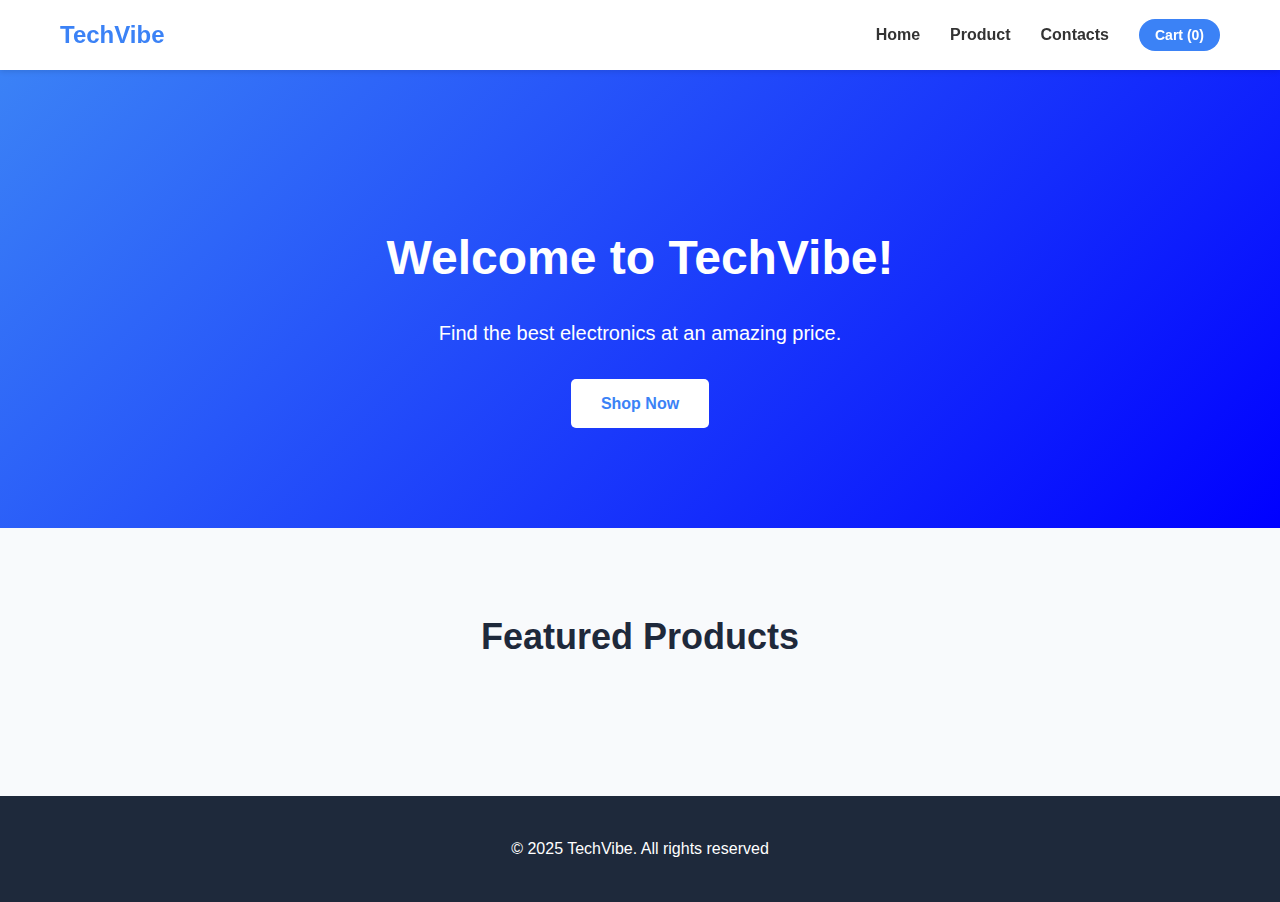
<file: index.html>
<!DOCTYPE html>
<html lang="en">
<head>
     <meta charset="UTF-8">
     <meta name="viewport" content="width=device-width, initial-scale=1.0">
     <title>TechVibe - Home</title>
     <link rel="stylesheet" href="style.css">
</head>
<body>
    <nav class="navbar">
        <div class="nav-container">
            <h2 class="logo">TechVibe</h2>
            <ul class="nav-menu">
                <li><a href="index.html">Home</a></li>
                <li><a href="products.html">Product</a></li>
                <li><a href="contact.html">Contacts</a></li>
                <li><a href="cart.html" class="cart-link">Cart (0)</a></li>
            </ul>
        </div>
    </nav>
    
    <section class="hero">
        <div class="hero-content">
            <h1>Welcome to TechVibe!</h1>
            <p>Find the best electronics at an amazing price.</p>
            <a href="products.html" class="button">Shop Now</a>
        </div>
    </section>

    <section class="featured">
        <div class="container">
            <h2>Featured Products</h2>
            <div class="products-grid" id="featured-products">
                <!--Products will come from javaScript here-->
            </div>

           
        </div>
    </section>
           <footer class="footer">
                <p>&copy; 2025 TechVibe. All rights reserved</p>
            </footer>

            <script src="script.js"></script>
</body>

</html>
</file>
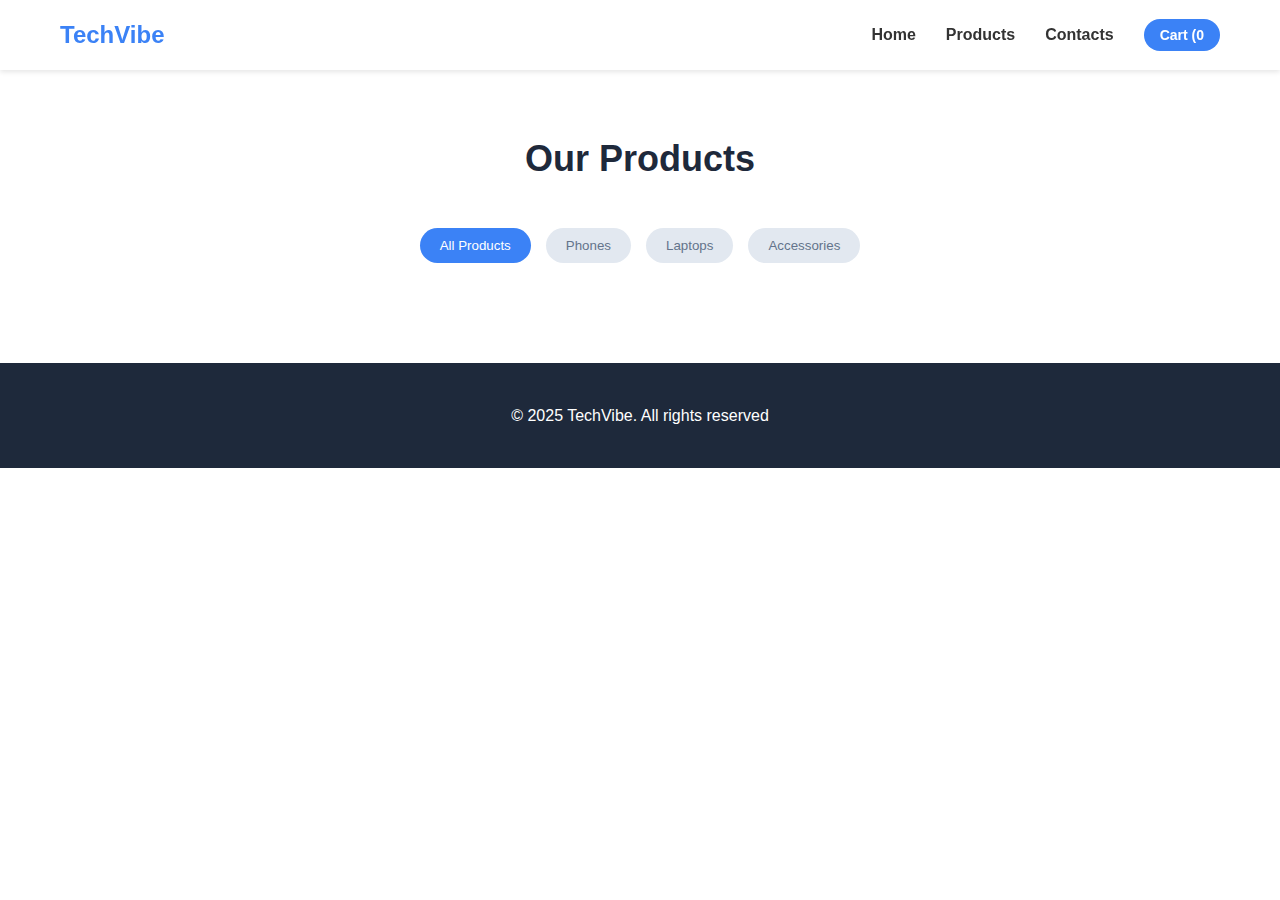
<file: products.html>
<!DOCTYPE html>
<html lang="en">
<head>
     <meta charset="UTF-8">
     <meta name="viewport" content="width=device-width, initial-scale=1.0">
     <title>TechVibe - Products</title>
     <link rel="stylesheet" href="style.css">
</head>
<body>
    <nav class="navbar">
        <div class="nav-container">
            <h2 class="logo">TechVibe</h2>
            <ul class="nav-menu">
                <li><a href="index.html">Home</a></li>
                <li><a href="products.html">Products</a></li>
                <li><a href="contact.html">Contacts</a></li>
                <li><a href="cart.html" class="cart-link">Cart (<span id="cart-count">0</span></a></li>
            </ul>
        </div>
    </nav>
    
    <main class="main-content">
        <div class="container">
            <h1 class="page-title">Our Products</h1>

            <!--Filter Buttons-->
            <div class="filters">
                   <button class="filter-button active" data-catagory="phones">All Products</button>
                   <button class="filter-button" data-catagory="phones">Phones</button>
                   <button class="filter-button" data-catagory="phones">Laptops</button>
                   <button class="filter-button" data-catagory="phones">Accessories</button>
            </div>

            <!--Products here-->

            <div class="products-grid" id="products-grid">
                <!--Javascript will populate products here-->
            </div>
        </div>
    </main>
   
           <footer class="footer">
                <p>&copy; 2025 TechVibe. All rights reserved</p>
            </footer>

            <script src="script.js"></script>
</body>

</html>
</file>
<file: style.css>
*{
    margin: 0;
    padding: o;
    box-sizing: border-box;
}

body{
    font-family: 'Gill Sans', 'Gill Sans MT', Calibri, 'Trebuchet MS', sans-serif;
    line-height: 1.6;
    color: #232323;
}

.container{
    max-width: 1200px;
    margin: 0 auto;
    padding: 0 20px;
}

.navbar{
    background-color: white;
    box-shadow: 0 2px 5px rgba(0,0,0,0.1);
    position: fixed;
    top: 0;
    width: 100%;
    z-index: 100;
}

.nav-container{
    max-width: 1200px;
    margin: 0 auto;
    padding: 0 20px;
    display: flex;
    justify-content: space-between;
    align-items: center;
    height: 70px;
}

.logo{
    color: #3b82f6;
    font-size: 24px;
}

.nav-menu{
    display: flex;
    list-style: none;
    gap: 30px;
}

.nav-menu a{
    text-decoration: none;
    color:#333 ;
    font-weight: 600;
}

.nav-menu a:hover{
    color: blue;
    font-size: larger;
}

.cart-link{
    background-color: #3b82f6;
    color: white !important;
    padding: 8px 16px;
    border-radius: 20px;
    font-size: 14px;
}

.cart-link a:hover{
    background-color: #2535eb;

}

.hero{
    background: linear-gradient(135deg,#3b82f6, blue );
    color: white;
    text-align: center;
    padding: 150px 10px 100px;
    margin-top: 70px;
}

.hero h1{
    font-size:48px ;
    margin-bottom: 20px;
    font-weight: bold;
}

.hero p{
    font-size: 20px;
    margin-bottom: 30px;
}

.button{
    display: inline-block;
    background-color: white;
    color: #3b82f6;
    padding: 12px 30px;
    text-decoration: none;
    border-radius: 5px;
    font-weight: bold;
    transition: all 0.3s ease;
}

.button:hover{
    background-color: #f8fafc;
    transform: translateY(-5px);
}

.featured{
    padding: 80px 0;
    background-color: #f8fafc;
}

.featured h2{
    text-align: center;
    font-size: 36px;
    margin-bottom: 50px;
    color: #1e293b;
}

.product-grid{
    display: grid;
    grid-template-columns: repeat(auto-fit, minmax(300px, 1fr));
    gap: 30px;
}

.product-card{
    background: white;
    border-radius: 10px;
    box-shadow: 0 4px 6px rgba(0,0,0,0.1);
    overflow: hidden;
    transition: transform 0.3s ease;
}

.product-card:hover{
    transform: translateY(-5px);
}

.product-image{
    width: 100%;
    height: 200px;
    object-fit: cover;
    background-color: #e2e8f0;
}

.product-info{
    padding: 20px;
}

.product-title{
    font-size: 18px;
    font-weight:bold;
    margin-bottom: 10px;
    color: #1e293b;
}

.product-description{
    color: #64748b ;
    font-size: 14px;
    margin-bottom: 15px;
}

.product-price{
    font-size: 20px;
    font-weight: bold;
    color: #3b82f6;
    margin-bottom: 15px;
}

.product-actions {
    display: flex;
    gap: 10px;
}

.button-small{
    padding: 8px 16px;
    font-size: 14px;
    flex: 1;
}

.button-primary{
    background-color: #3b82f6;
    color: white;
}

.button-primary:hover{
    background-color: #2535eb;
}

.button-secondary{
    background-color: #e2e8f0;
    color: #334155;
}

.button-secondary:hover{
    background-color: #cbd5e1;
}

.footer{
    background-color: #1e293b;
    color: white;
    text-align: center;
    padding: 40px 0;
}

.main-content{
    margin-top: 70px;
    padding: 60px 0;
    min-height: calc(100vh- 140px);
}

.page-title{
    text-align: center;
    font-size: 36px;
    margin-bottom: 40px;
    color: #1e293b;
}

.filters{
    display: flex;
    justify-content: center;
    gap: 15px;
    margin-bottom: 40px;
    flex-wrap: wrap;
}

.filter-button{
    padding: 10px 20px;
    background-color: #e2e8f0;
    color: #64748b;
    border: none;
    border-radius: 25px;
    cursor: pointer;
    font-weight: 500;
    transition: all 0.3s ease;
}

.filter-button:hover, .filter-button.active{
    background-color: #3b82f6;
    color: white;
}
</file>
